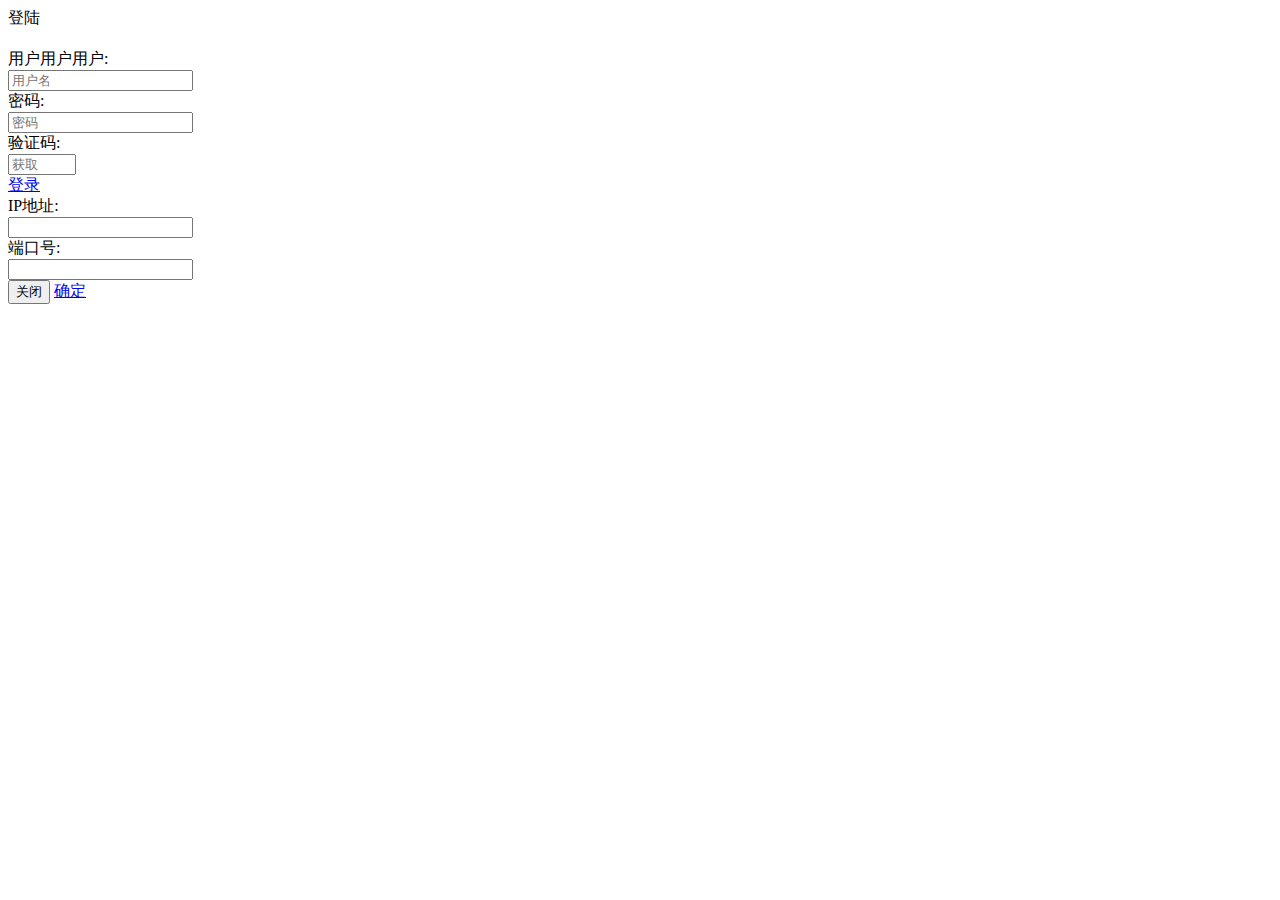
<file: app/src/main/assets/login.html>
<!DOCTYPE html>
<html>
<head lang="en">
    <meta charset="UTF-8">
    <title>登陆</title>
    <meta name="viewport" content="width=device-width, initial-scale=1,user-scalable=no">
    <link href="file:///android_asset/resource/css/bootstrap.min.css" rel="stylesheet">
    <link href="file:///android_asset/resource/css/mycss.css" rel="stylesheet">
    <script src="file:///android_asset/resource/js/jquery.min.js"></script>
    <script src="file:///android_asset/resource/js/bootstrap.min.js"></script>
</head>

<body class="myFont">
<header class="text-center label-success">
    <label>登陆</label>
    <!--<button class="btn btn-sm btn-success pull-right" id="setBtn"  data-toggle="modal" data-target="#loginServerModal">设置</button>-->
    <span class="glyphicon glyphicon-cog" id="setBtn" data-toggle="modal" data-target="#loginServerModal"> </span>
</header>
<form class="form-horizontal loginForm container" role="form" style="margin-top: 20px">
    <div class="form-group">
        <label for="firstname" class="col-sm-3 col-xs-3 control-label text-right">用户用户用户:</label>
        <div class="col-sm-9 col-xs-9">
            <input type="text" class="form-control" id="firstname" placeholder="用户名">
        </div>
    </div>
    <div class="form-group">
        <label for="lastname" class="col-sm-3 col-xs-3 control-label text-right">密码:</label>
        <div class="col-sm-9 col-xs-9">
            <input type="text" class="form-control" id="lastname" placeholder="密码">
        </div>
    </div>
    <div class="form-group">
        <label for="firstname" class="col-sm-3 col-xs-3 control-label text-right">验证码:</label>
        <div class="col-sm-4 col-xs-4">
            <input type="text" class="form-control" id="code" placeholder="获取" style="width: 60px">
        </div>
    </div>
    <div class="form-group">
        <div class="text-center">
            <a type="submit" class="btn btn-success" href="file:///android_asset/main.html" id="submitBtn">登录</a>
        </div>
    </div>
</form>
<!-- 模态框（Modal） -->
<div class="modal fade" id="loginServerModal" tabindex="-1" role="dialog" aria-labelledby="myModalLabel" aria-hidden="true">
    <div class="modal-dialog">
        <div class="modal-content">
            <div class="modal-header">
            </div>
            <div class="modal-body">

                <form class="form-horizontal loginForm container" role="form" >
                    <div class="form-group">
                        <label for="ipAddress" class="col-sm-3 col-xs-3 col-md-3 control-label text-right">IP地址:</label>
                        <div class="col-sm-9 col-xs-9 col-md-9">
                            <input type="text" class="form-control" id="ipAddress" >
                        </div>
                    </div>
                    <div class="form-group">
                        <label for="socket" class="col-sm-3 col-xs-3 col-md-3 control-label text-right">端口号:</label>
                        <div class="col-sm-9 col-xs-9 col-md-9">
                            <input type="text" class="form-control" id="socket">
                        </div>
                    </div>
                </form>
            </div>
            <div class="modal-footer">
                <button type="button" class="btn btn-default" data-dismiss="modal">关闭</button>
                <a type="button" class="btn btn-primary" href="main.html">确定</a>
            </div>
        </div><!-- /.modal-content -->
    </div><!-- /.modal -->
</div>
</body>
</html>
</file>
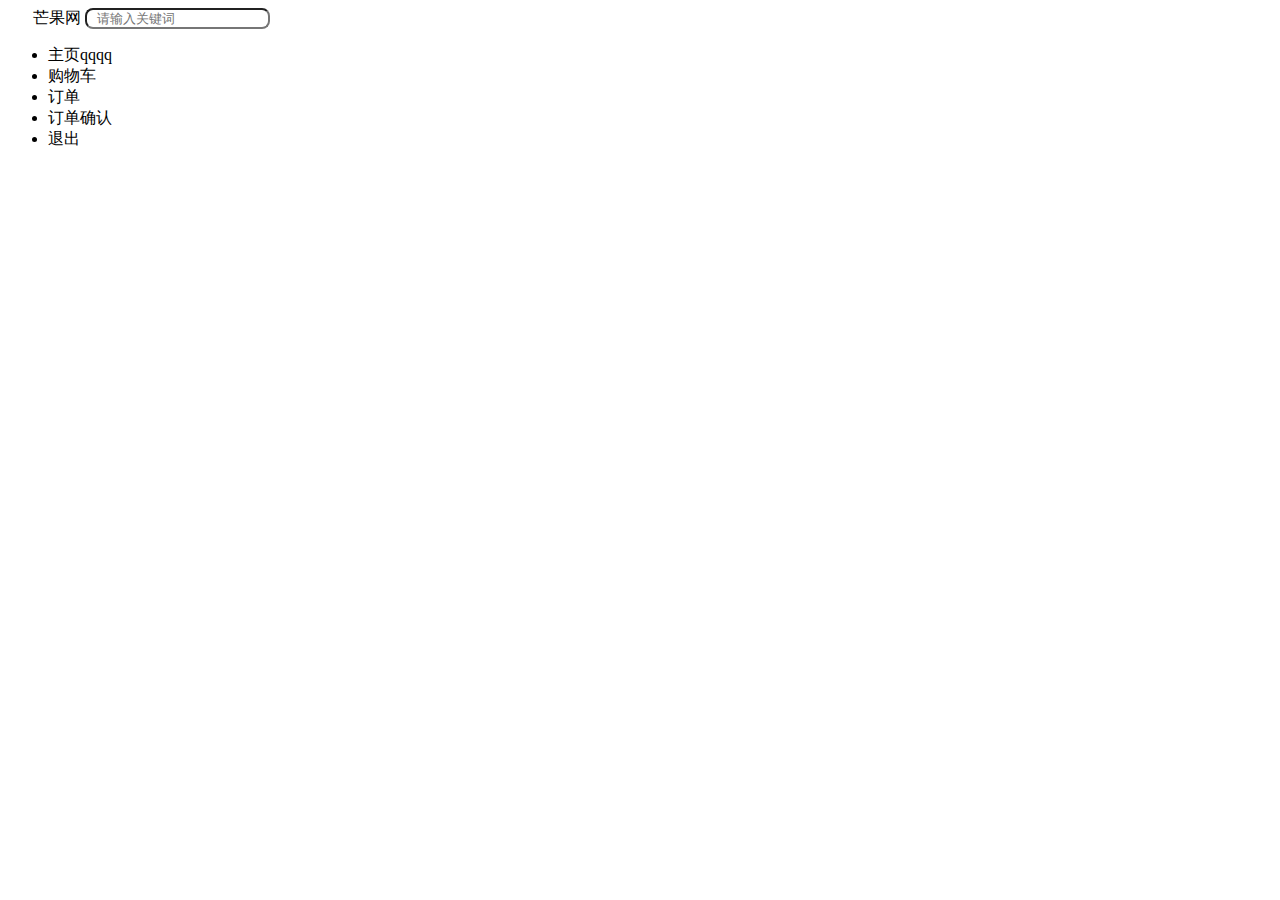
<file: app/src/main/assets/main.html>
<!DOCTYPE html>
<html>
<head lang="en">
    <meta charset="UTF-8">
    <title>当当网</title>
    <meta name="viewport" content="width=device-width, initial-scale=1,user-scalable=no">
    <link href="file:///android_asset/resource/css/bootstrap.min.css" rel="stylesheet">
    <link href="file:///android_asset/resource/css/mycss.css" rel="stylesheet">
    <script src="file:///android_asset/resource/js/jquery.min.js"></script>
    <script src="file:///android_asset/resource/js/bootstrap.min.js"></script>
</head>
<body class="myFont">
<header class="label-success" id="mainHeader">
    <label style="margin-left: 2%">芒果网</label>
    <input type="text" placeholder="  请输入关键词" style="border-radius: 8px">
    <span class="glyphicon glyphicon-search pull-right"> </span>
</header>
<footer id="mainFooter" class="label-success">
    <ul class="text-center">
        <li><label>主页qqqq</label><span class="glyphicon glyphicon-home"> </span></li>
        <li><label>购物车</label><span class="glyphicon glyphicon-shopping-cart"> </span></li>
        <li><label>订单</label><span class="glyphicon glyphicon-list-alt"> </span></li>
        <li><label>订单确认</label><span class="glyphicon glyphicon-star"> </span></li>
        <li><label>退出</label><span class="glyphicon glyphicon-off"> </span></li>
    </ul>
</footer>
</body>
</html>
</file>
